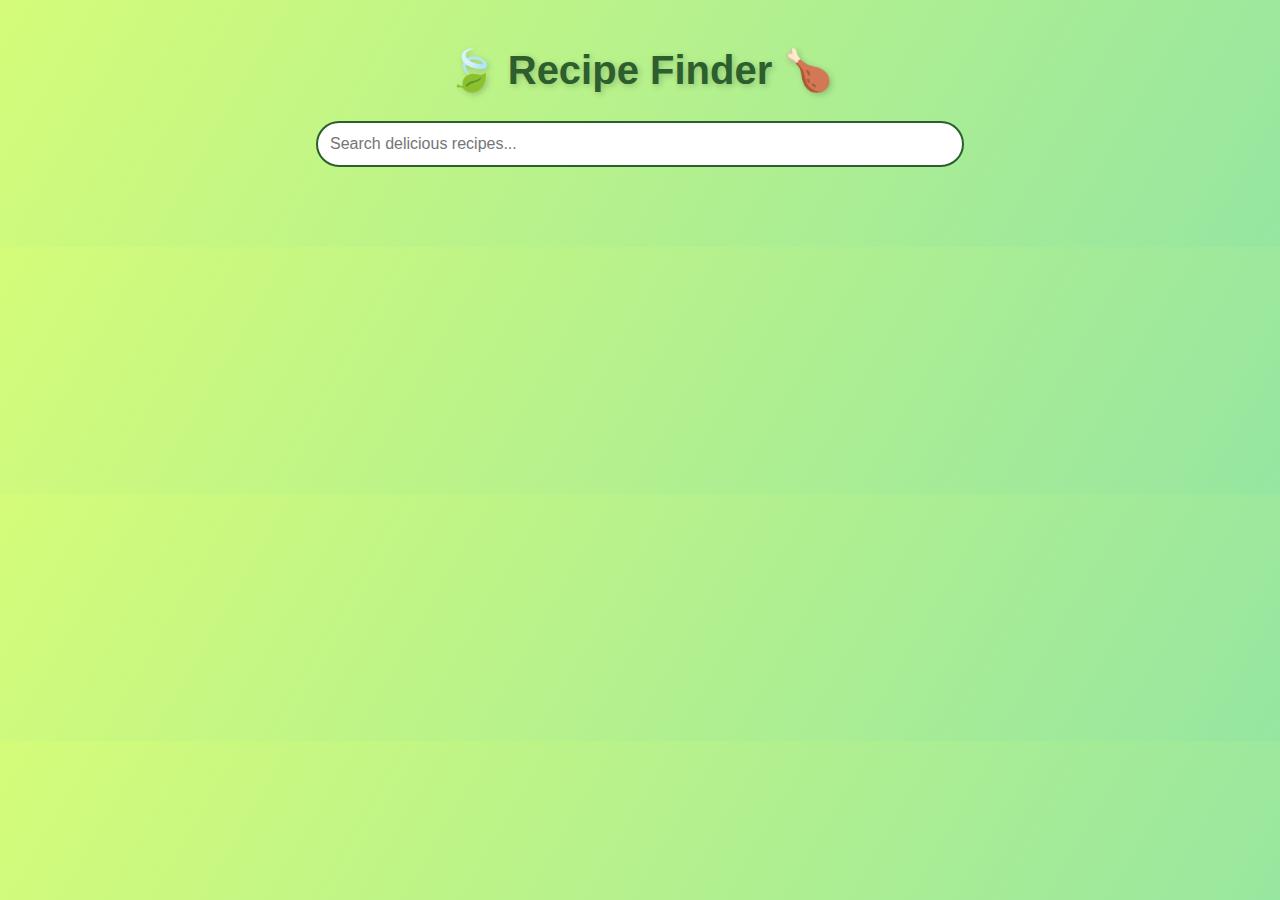
<file: Templates/index.html>
<!DOCTYPE html>
<html lang="en">
<head>
    <meta charset="UTF-8">
    <meta name="viewport" content="width=device-width, initial-scale=1.0">
    <title>Recipe Finder</title>
    <link rel="stylesheet" href="../Css/style.css">
</head>
<body>
    <header>
        <h1>🍃 Recipe Finder 🍗</h1>
        <input type="text" id="searchBar" placeholder="Search delicious recipes...">
    </header>

    <main>
        <div id="recipesContainer"></div>
    </main>

    <script src="../Script/home.js" type="module"></script>
</body>
</html>
</file>
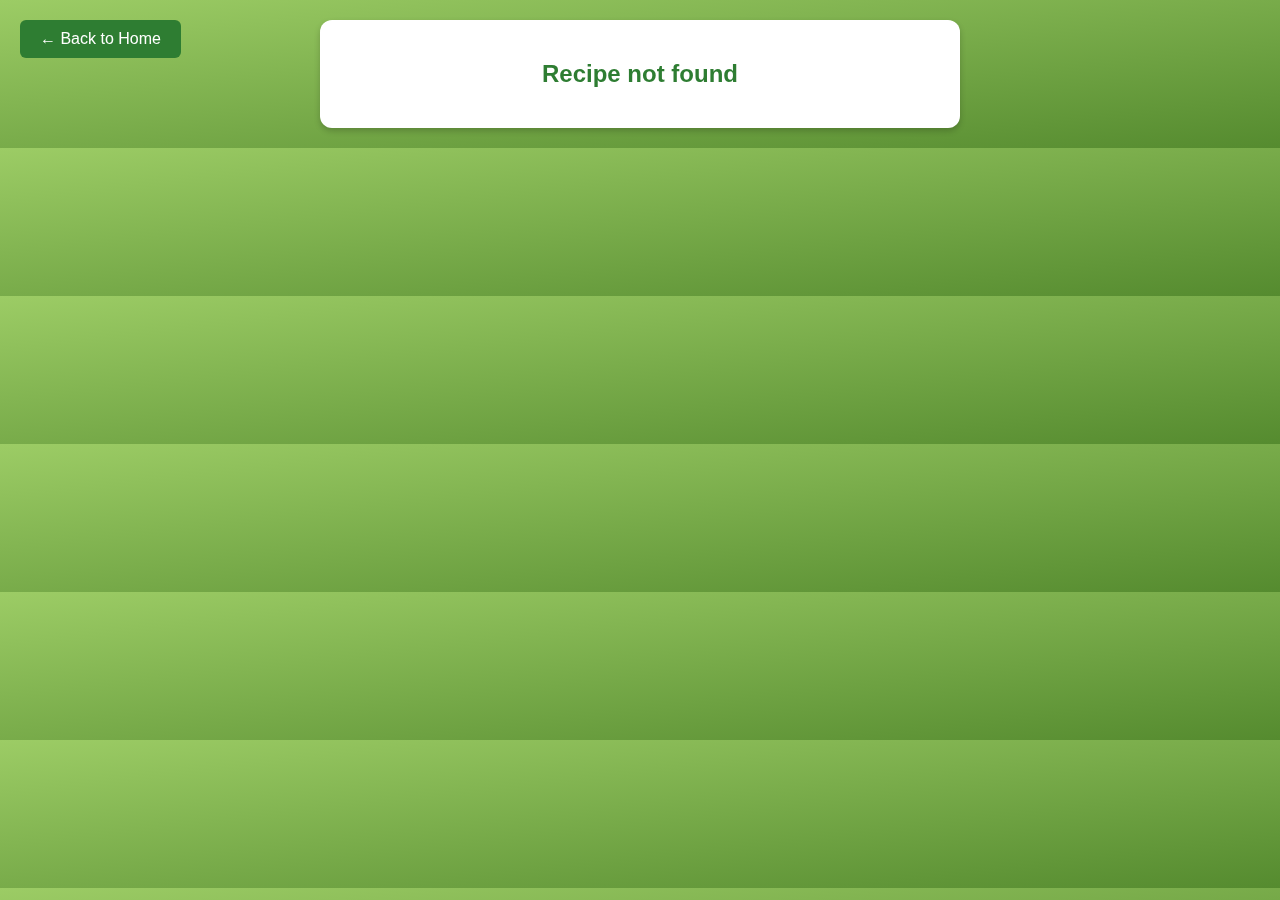
<file: Templates/recipe.html>
<!DOCTYPE html>
<html lang="en">
<head>
    <meta charset="UTF-8">
    <meta name="viewport" content="width=device-width, initial-scale=1.0">
    <title>Recipe Details</title>
    <link rel="stylesheet" href="../Css/receipeDetail.css">
</head>
<body>
    <button id="backButton">← Back to Home</button>
    <div id="recipeContainer">
        <img id="recipeImage" src="" alt="Recipe Image">
        <h1 id="recipeName"></h1>
        <p><strong>Difficulty:</strong> <span id="recipeDifficulty"></span></p>
        <p><strong>Prep Time:</strong> <span id="prepTime"></span> minutes</p>
        <p><strong>Cook Time:</strong> <span id="cookTime"></span> minutes</p>
        <p><strong>Servings:</strong> <span id="servings"></span></p>
        <p><strong>Calories per Serving:</strong> <span id="calories"></span></p>
        <h2>Ingredients</h2>
        <ul id="ingredientsList"></ul>
        <h2>Instructions</h2>
        <ol id="instructionsList"></ol>
    </div>
    <script src="../Script/recipeDetail.js" type="module"></script>
</body>
</html>
</file>
<file: Css/style.css>
body {
    font-family: 'Poppins', sans-serif;
    background: linear-gradient(120deg, #d4fc79, #96e6a1);
    text-align: center;
    margin: 0;
    padding: 20px;
    color: #333;
}

header {
    margin-bottom: 20px;
}

h1 {
    font-size: 2.5rem;
    color: #2c5f2d;
    text-shadow: 2px 2px 6px rgba(0, 0, 0, 0.2);
}

#searchBar {
    width: 50%;
    padding: 12px;
    font-size: 16px;
    border: 2px solid #2c5f2d;
    border-radius: 25px;
    outline: none;
    background: #fff;
    transition: width 0.3s ease-in-out, box-shadow 0.3s ease-in-out;
}

#searchBar:focus {
    width: 55%;
    box-shadow: 0px 0px 8px rgba(44, 95, 45, 0.4);
}

#recipesContainer {
    display: flex;
    flex-wrap: wrap;
    gap: 15px;
    justify-content: center;
    padding: 20px;
}

.recipe-tile {
    width: 220px;
    background: white;
    border-radius: 12px;
    overflow: hidden;
    box-shadow: 0px 3px 6px rgba(0, 0, 0, 0.1);
    text-align: center;
    transition: transform 0.25s ease-in-out, box-shadow 0.25s ease-in-out;
    cursor: pointer;
    position: relative;
}

.recipe-tile:hover {
    transform: scale(1.05);
    box-shadow: 0px 5px 12px rgba(0, 0, 0, 0.15);
}

.recipe-tile img {
    width: 100%;
    height: 150px;
    object-fit: cover;
    border-bottom: 2px solid #2c5f2d;
}

.recipe-tile h3 {
    padding: 10px;
    font-size: 18px;
    color: #2c5f2d;
}
.recipe-tile::after {
    content: "🌿";
    font-size: 1.3rem;
    position: absolute;
    top: -8px;
    right: -8px;
    color: #4caf50;
}

#backButton {
    background: #2c5f2d;
    color: white;
    padding: 8px 16px;
    border: none;
    border-radius: 5px;
    cursor: pointer;
    position: absolute;
    top: 15px;
    left: 15px;
    transition: background 0.25s ease-in-out;
}

#backButton:hover {
    background: #3a773a;
}
</file>
<file: Css/receipeDetail.css>
body {
    font-family: Arial, sans-serif;
    background: linear-gradient(to bottom right, #9ccc65, #558b2f);
    color: #fff;
    text-align: center;
    padding: 20px;
    margin: 0;
    overflow-x: hidden;  /* Prevent horizontal scrolling */
    will-change: scroll-position, transform;
}

#recipeContainer {
    max-width: 600px;
    margin: auto;
    background: #ffffff;
    color: #333;
    padding: 20px;
    border-radius: 12px;
    box-shadow: 0 3px 6px rgba(0, 0, 0, 0.2);
    transition: transform 0.2s ease-out;
    will-change: transform;
}

img {
    width: 100%;
    max-height: 280px;
    border-radius: 12px;
    transition: transform 0.2s ease-out;
    will-change: transform;
}

img:hover {
    transform: scale(1.03);
}

#backButton {
    background: #2e7d32;
    color: white;
    padding: 10px 20px;
    border: none;
    border-radius: 6px;
    cursor: pointer;
    position: absolute;
    top: 20px;
    left: 20px;
    font-size: 16px;
    transition: background 0.3s ease-in-out, transform 0.2s ease-out;
    will-change: transform;
}

#backButton:hover {
    background: #1b5e20;
    transform: scale(1.05);
}


#recipeImage{
    width: fit-content;
    height: fit-content;
}

img:hover {
    transform: scale(1.02);
}

h1, h2 {
    color: #2e7d32;
    transition: color 0.3s ease-in-out;
}

h1:hover, h2:hover {
    color: #1b5e20;
    text-shadow: 1px 1px 4px rgba(0, 0, 0, 0.2);
}

ul, ol {
    text-align: left;
    padding-left: 20px;
    line-height: 1.6;
}

#backButton {
    background: #2e7d32;
    color: white;
    padding: 10px 20px;
    border: none;
    border-radius: 6px;
    cursor: pointer;
    position: absolute;
    top: 20px;
    left: 20px;
    font-size: 16px;
    transition: background 0.3s ease-in-out, transform 0.2s ease-in-out;
}

#backButton:hover {
    background: #1b5e20;
    transform: scale(1.05);
}
</file>
